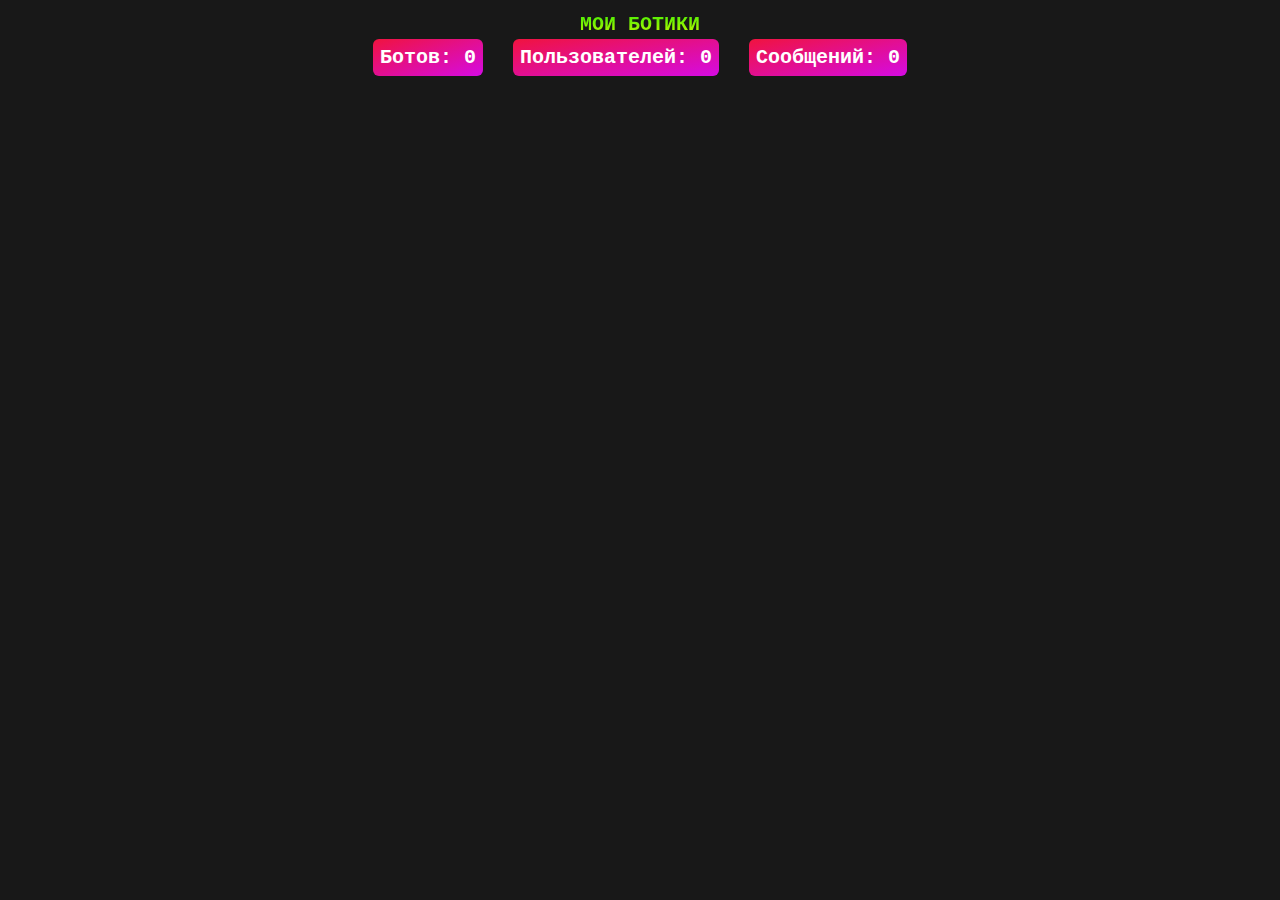
<file: frontend/index.html>
<!DOCTYPE html>
<html lang="en">
<head>
    <meta charset="UTF-8">
    <meta name="viewport" content="width=device-width, initial-scale=1.0">
    <title>Bots Messangers</title>
    <link rel="stylesheet" href="css/style.css">
</head>
<body>

<div class="container">
    <div class="background ">

        <div class="bots_header">
            <h4>МОИ БОТИКИ</h4>
            
            <div class="bots_header_items flex-box">
                <div class="item">
                    Ботов: 0
                </div>
                <div class="item">
                    Пользователей: 0
                </div>
                <div class="item">
                    Сообщений: 0
                </div>
            </div>
        </div>

        <div id="bots_container" class="flex-box">
                
        </div>

    </div>
</div>


<template id="tmpl-botsContainer">
    <div class="bot_content">
        <div class="bot_name">
            ${botName}
        </div>
        <div class="messages_container">
            <!-- здесь будут все сообщения из шаблона tmpl-messages -->
            ${messages}
        </div>
    </div>
</template>

<template id="tmpl-message">
    <div class="message">
        <div class="username ghost">
            ${username}
        </div>
        <div class="content">
            ${content}
        </div>
        <div class="datetime ghost">
            ${dateTime}
        </div>
    </div>
</template>

    <script src="js/main.js"></script>
</body>
</html>
</file>
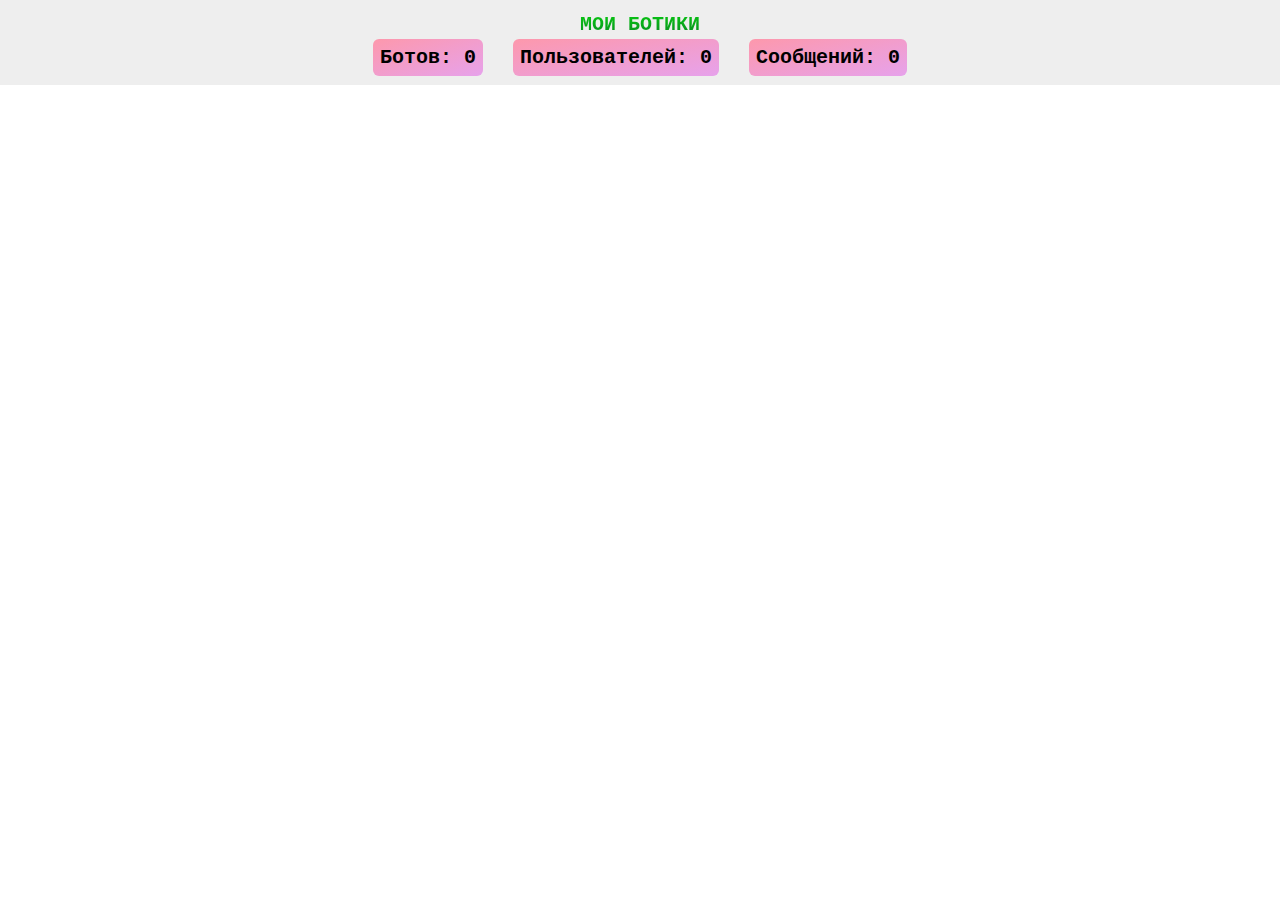
<file: frontend/indexLight.html>
<!DOCTYPE html>
<html lang="en">
<head>
    <meta charset="UTF-8">
    <meta name="viewport" content="width=device-width, initial-scale=1.0">
    <title>Bots Messangers</title>
    <link rel="stylesheet" href="css/styleLight.css">
</head>
<body>

<div class="container">
    <div class="background ">

        <div class="bots_header">
            <h4>МОИ БОТИКИ</h4>
            
            <div class="bots_header_items flex-box">
                <div class="item">
                    Ботов: 0
                </div>
                <div class="item">
                    Пользователей: 0
                </div>
                <div class="item">
                    Сообщений: 0
                </div>
            </div>
        </div>

        <div id="bots_container" class="flex-box">
                
        </div>

    </div>
</div>


<template id="tmpl-botsContainer">
    <div class="bot_content">
        <div class="bot_name">
            ${botName}
        </div>
        <div class="messages_container">
            <!-- здесь будут все сообщения из шаблона tmpl-messages -->
            ${messages}
        </div>
    </div>
</template>

<template id="tmpl-message">
    <div class="message">
        <div class="username ghost">
            ${username}
        </div>
        <div class="content">
            ${content}
        </div>
        <div class="datetime ghost">
            ${dateTime}
        </div>
    </div>
</template>



    


    <!-- <div class="messages_container">
        <div class="message">
            <div class="username ghost">
                username
            </div>
            <div class="content">
                Я вам пишу чего же боле. Помогите сапастите, оапорывпаорыпвао,ыорваоврпа
            </div>
            <div class="datetime ghost">
                15.03.23 15:03
            </div>
        </div>
        <div class="message">
            <div class="username ghost">
                username
            </div>
            <div class="content">
                Я вам пишу чего же боле. Помогите сапастите, оапорывпаорыпвао,ыорваоврпа
            </div>
            <div class="datetime ghost">
                15.03.23 15:03
            </div>
        </div>
        <div class="message">
            <div class="username ghost">
                username
            </div>
            <div class="content">
                Я вам пишу чего же боле. Помогите сапастите, оапорывпаорыпвао,ыорваоврпа
            </div>
            <div class="datetime ghost">
                15.03.23 15:03
            </div>
        </div>
        <div class="message">
            <div class="username ghost">
                username
            </div>
            <div class="content">
                Я вам пишу чего же боле. Помогите сапастите, оапорывпаорыпвао,ыорваоврпа
            </div>
            <div class="datetime ghost">
                15.03.23 15:03
            </div>
        </div>
        <div class="message">
            <div class="username ghost">
                username
            </div>
            <div class="content">
                Я вам пишу чего же боле. Помогите сапастите, оапорывпаорыпвао,ыорваоврпа
            </div>
            <div class="datetime ghost">
                15.03.23 15:03
            </div>
        </div>

    </div> -->
    <script src="js/main.js"></script>
</body>
</html>
</file>
<file: frontend/css/style.css>
#bots_container{
    justify-content: center;
}
.container{
    font-family:'Courier New', Courier, monospace;
    min-height: 100vh;
    width: 100vw;
    font-size: 20px;
    background-color: #181818;
}
.background{
    width: 100%;
    height: 100%;
    background-color: #181818;
    color: white;
} 

.flex-box {
    display: flex;
}
.bot_content{
    width: 18%;
    height: 650px;
    background-color: #181818;
    margin: 5px;
}
.bot_contentLight{

    background-color: white;

}
.bots_header{
    height: 65px;
    padding: 10px;
    text-align: center;
}
.bots_header h4{
    margin: 3px;
    background-image: linear-gradient(to bottom right, rgb(6, 232, 6), yellow);
    color: transparent;
    background-clip: text;
    -webkit-background-clip: text;
}
.bot_name{
    font-weight: bold;
    text-align: center;
    background-image: linear-gradient(to bottom right, rgb(6, 232, 6), yellow);
    color: transparent;
    background-clip: text;
    -webkit-background-clip: text;
}
.colorGreenLight{
    background-image: linear-gradient(to bottom right, rgb(6, 232, 6), rgb(11, 108, 46)); 
}
.colorPinkLight{
    background: linear-gradient(to bottom right, rgb(253, 152, 172), rgba(229, 146, 235, 0.828));
}
.backgroundLight{
    background-color: #eee;
    color: black;
}
.textLight{
    color: rgb(12, 12, 120);
}

.bots_header_items{
    align-items: center;
    justify-content: center;
    column-gap: 10px;
    column-gap: 30px;
}
.item{
    background: linear-gradient(to bottom right, rgb(240, 19, 63), rgb(213, 11, 227));
    padding: 7px;
    border-radius: 6px;  
    font-weight: bold;

}

.messages_container{
    height: 94%;
    overflow-y: auto;
    overflow-x: hidden;

}
.message{
    padding: 8px;
    margin: 5px;
    background-color: black;
    border-radius: 4px;
    font-size: 14px;
}

.importantMessage{
    padding: 8px;
    margin: 5px;
    background: linear-gradient(to bottom right, rgb(240, 19, 63), rgb(213, 11, 227));
    border-radius: 4px;
    font-size: 14px;
}

.ghost{
    opacity: 0.7;
}
.username, .datetime{
    color: rgb(154, 191, 225);
    font-size: 14px;
    font-weight: bold;
}

.content{
    padding: 2px 0;
}
body {
    padding: 0;
    margin: 0;
    font-family: 'Poppins', sans-serif;
}

.messages_container::-webkit-scrollbar {
    background-color: black;
    border-radius: 20px;
    width: 8px;
    height: 8px;

}
/* .messages_container::-webkit-scrollbar {
    background-color: white;
    border-radius: 20px;
    width: 8px;
    height: 8px;

}
.messages_container::-webkit-scrollbar-thumb{
    background-color:rgba(0,0,0, 0.5);
    border-radius: 10px;

    
} */
.messages_container::-webkit-scrollbar-thumb{
    background-color:rgba(154, 191, 225, 0.5);
    border-radius: 10px;

    
}

@media (max-width:1150px){
    #bots_container {
        flex-wrap: wrap;
        justify-content: left;

    }
    .bot_content {
        min-width: 200px;
    }
    
}
@media (max-width:650px){

    .container{
        font-size: 14px;
    }
    .important-message, .message, .username, .datetime{
        font-size: 12px;
    }


}
@media (max-height:700px){
    .bot_content {

        height: 500px;
    }
}
@media (max-height:700px){
    .bot_content {

        height: 500px;
    }
}
</file>
<file: frontend/css/styleLight.css>
#bots_container{
    justify-content: center;
}
.container{
    font-family:'Courier New', Courier, monospace;
    min-height: 100vh;
    width: 100vw;
    font-size: 20px;
}
.background{
    width: 100%;
    height: 100%;
    background-color: #eee;
    color: black;
} 

.flex-box {
    display: flex;
}
.bot_content{
    width: 18%;
    height: 650px;
    background-color: white;
    margin: 5px;
}

.bots_header{
    height: 65px;
    padding: 10px;
    text-align: center;
}
.bots_header h4{
    margin: 3px;
    background-image: linear-gradient(to bottom right, rgb(6, 232, 6), rgb(11, 108, 46)); 
    color: transparent;
    background-clip: text;
    -webkit-background-clip: text;
}
.bot_name{
    font-weight: bold;
    text-align: center;
    background-image: linear-gradient(to bottom right, rgb(6, 232, 6), rgb(11, 108, 46)); 
    color: transparent;
    background-clip: text;
    -webkit-background-clip: text;
}



.textLight{
    color: rgb(12, 12, 120);
}

.bots_header_items{
    align-items: center;
    justify-content: center;
    column-gap: 10px;
    column-gap: 30px;
}
.item{
    background: linear-gradient(to bottom right, rgb(253, 152, 172), rgba(229, 146, 235, 0.828));
    padding: 7px;
    border-radius: 6px;  
    font-weight: bold;

}

.messages_container{
    height: 94%;
    overflow-y: auto;
    overflow-x: hidden;

}
.message{
    padding: 8px;
    margin: 5px;
    background-color: #eee;
    border-radius: 4px;
    font-size: 14px;
}

.importantMessage{
    padding: 8px;
    margin: 5px;
    background: linear-gradient(to bottom right, rgb(253, 152, 172), rgba(229, 146, 235, 0.828));
    border-radius: 4px;
    font-size: 14px;
}

.ghost{
    opacity: 0.7;
}
.username, .datetime{
    color: rgb(12, 12, 120);
    font-size: 14px;
    font-weight: bold;
}

.content{
    padding: 2px 0;
}
body {
    padding: 0;
    margin: 0;
    font-family: 'Poppins', sans-serif;
}


.messages_container::-webkit-scrollbar {
    background-color: white;
    border-radius: 20px;
    width: 8px;
    height: 8px;

}
.messages_container::-webkit-scrollbar-thumb{
    background-color:rgba(0,0,0, 0.5);
    border-radius: 10px;

    
}


@media (max-width:1150px){
    #bots_container {
        flex-wrap: wrap;
        justify-content: left;

    }
    .bot_content {
        min-width: 200px;
    }
    
}
@media (max-width:650px){

    .container{
        font-size: 14px;
    }
    .important-message, .message, .username, .datetime{
        font-size: 12px;
    }


}
@media (max-height:700px){
    .bot_content {

        height: 500px;
    }
}
@media (max-height:700px){
    .bot_content {

        height: 500px;
    }
}
</file>
